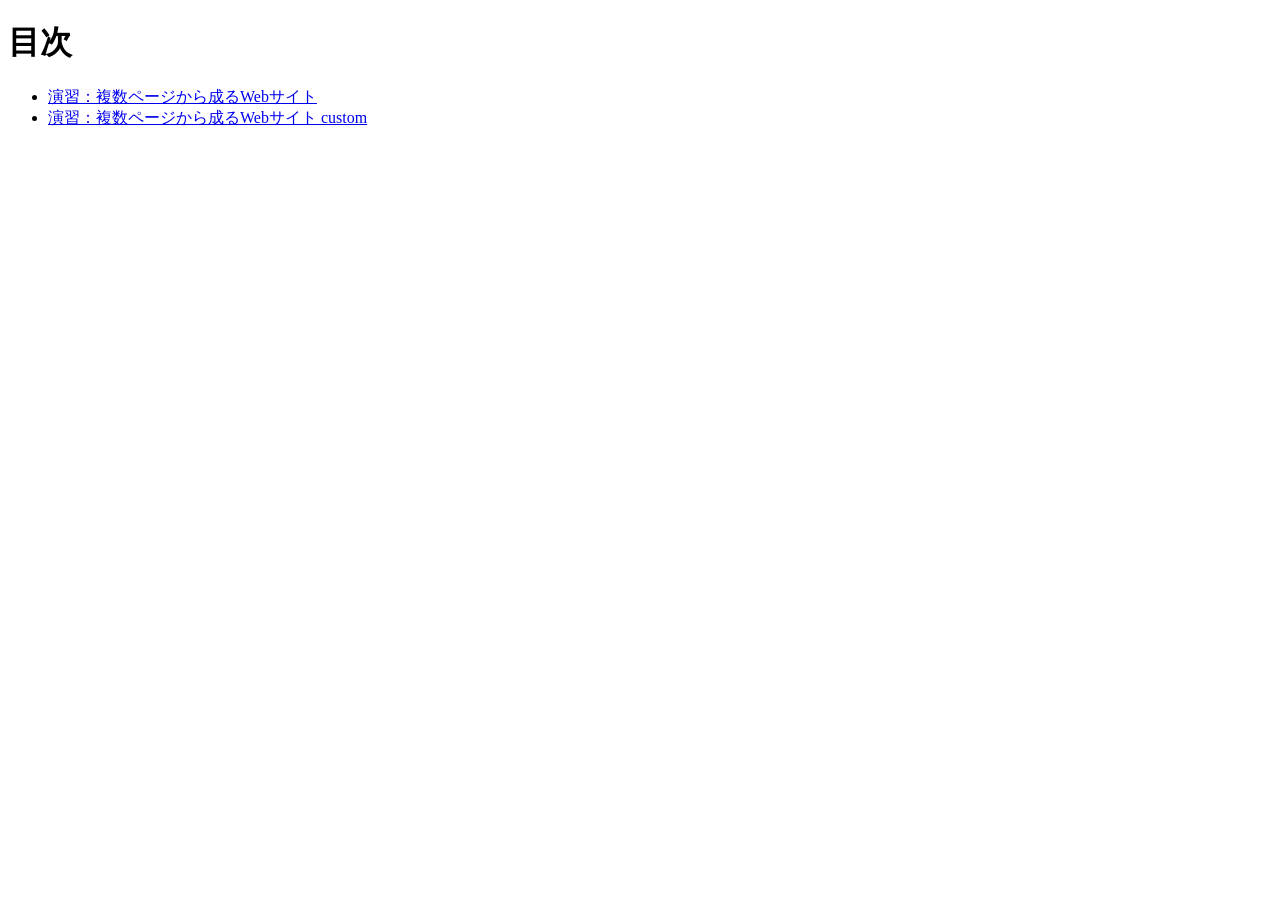
<file: index.html>
<!doctype html>
<html lang="ja">
  <head>
    <meta charset="utf-8">
    <title>20261112-hc</title>
  </head>

  <body>
    <h1>目次</h1>

    <ul>
      <li><a href="id-class/index.html">演習：複数ページから成るWebサイト</a></li>
      <li><a href="id-class-custom/index.html">演習：複数ページから成るWebサイト custom</a></li>
    </ul>
  </body>
</html>
</file>
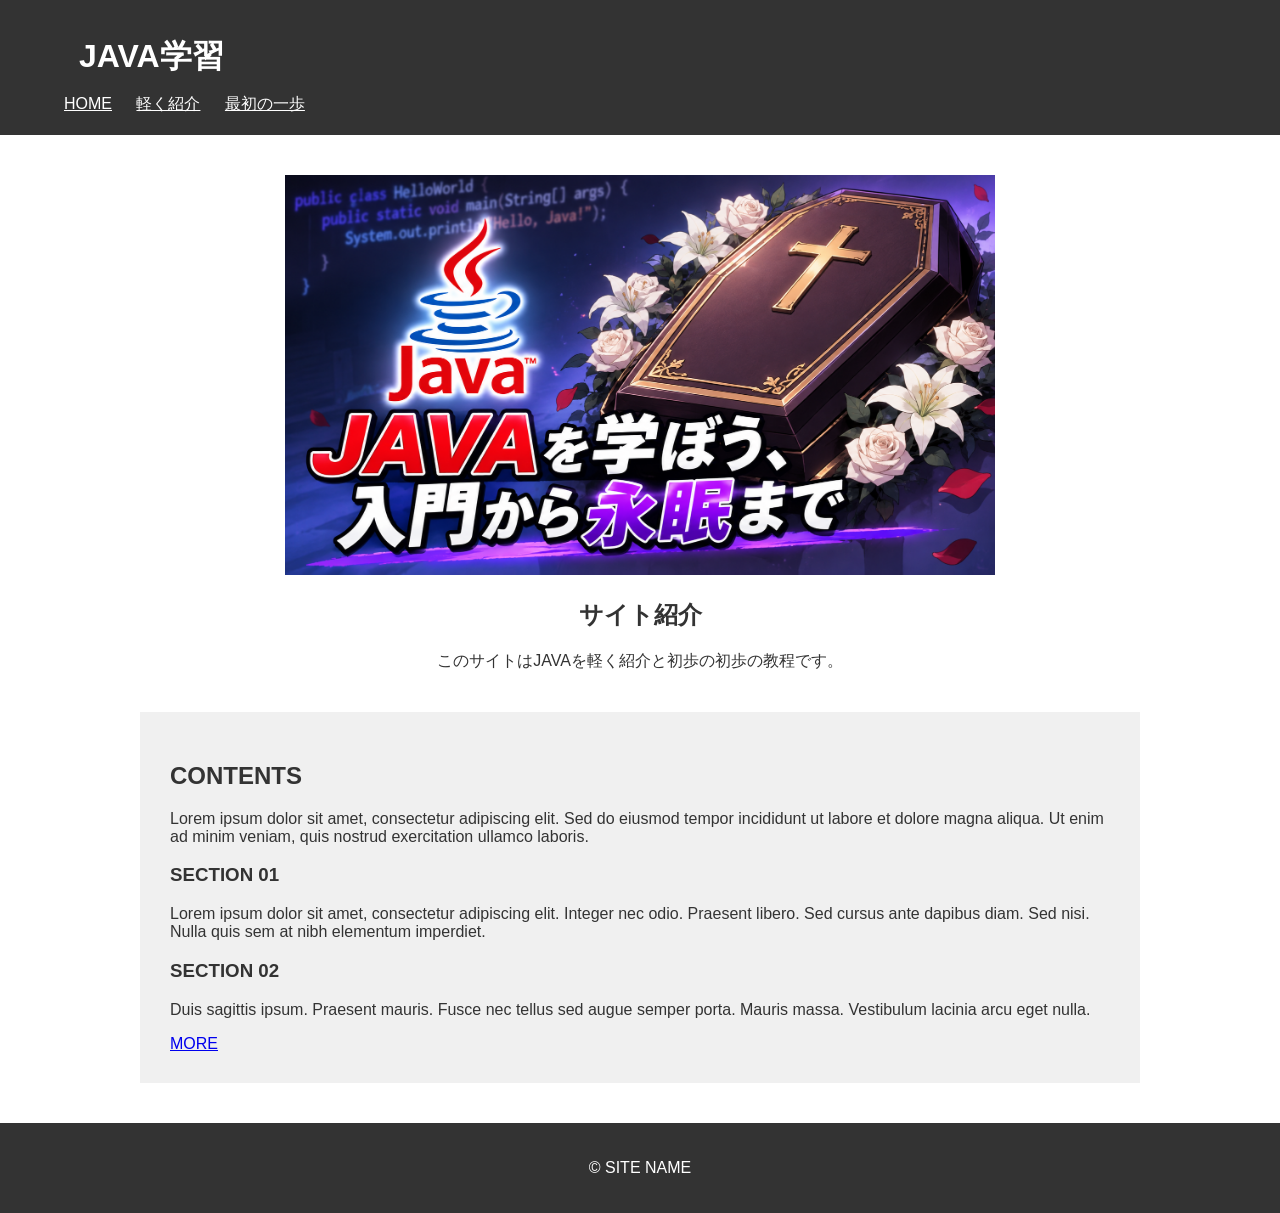
<file: id-class-custom/index.html>
<!DOCTYPE html>
<html lang="ja">
<head>
  <meta charset="UTF-8">
  <title>HOME</title>
  <link rel="stylesheet" href="css/style-common.css">
  <link rel="stylesheet" href="css/style-home.css">
  
</head>
<body id="home">
  <header>
    <h1>JAVA学習</h1>
    <nav>
      <a href="index.html">HOME</a>
      <a href="page01.html">軽く紹介</a>
      <a href="page02.html">最初の一歩</a>
    </nav>
  </header>

  <main>
    <section class="main-visual">
      <img src="img/Java-mainpagepng.png" alt="main-visual">
      <h2>サイト紹介</h2>
      <p>このサイトはJAVAを軽く紹介と初歩の初歩の教程です。</p>
    </section>

    <section class="contents">
      <h2>CONTENTS</h2>
      <p>Lorem ipsum dolor sit amet, consectetur adipiscing elit.
        Sed do eiusmod tempor incididunt ut labore et dolore magna aliqua.
        Ut enim ad minim veniam, quis nostrud exercitation ullamco laboris.</p>

      <h3>SECTION 01</h3>
      <p>Lorem ipsum dolor sit amet, consectetur adipiscing elit.
        Integer nec odio. Praesent libero. Sed cursus ante dapibus diam.
        Sed nisi. Nulla quis sem at nibh elementum imperdiet.</p>

      <h3>SECTION 02</h3>
      <p>Duis sagittis ipsum. Praesent mauris. Fusce nec tellus sed augue
        semper porta. Mauris massa. Vestibulum lacinia arcu eget nulla.</p>

      <a href="page01.html">MORE</a>
    </section>
  </main>

  <footer>
    <p>&copy; SITE NAME</p>
  </footer>
</body>
</html>
</file>
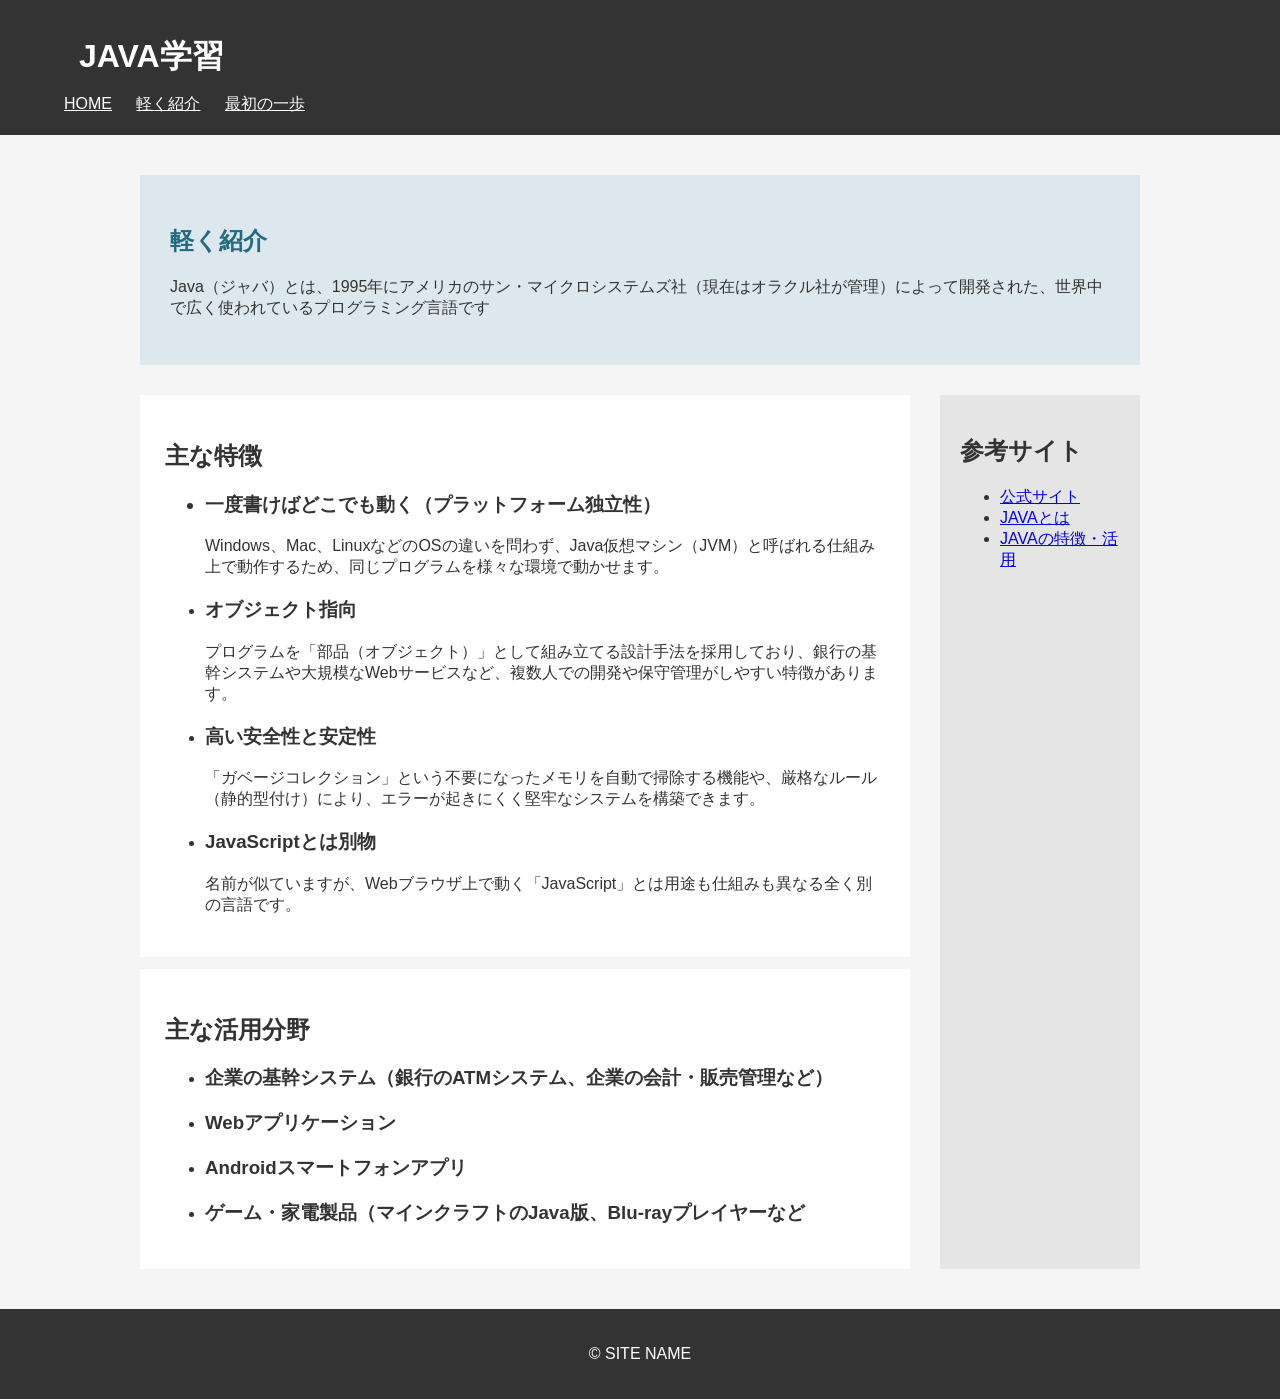
<file: id-class-custom/page01.html>
<!DOCTYPE html>
<html lang="ja">

<head>
  <meta charset="UTF-8">
  <title>軽く紹介</title>
  <link rel="stylesheet" href="css/style-common.css">
  <link rel="stylesheet" href="css/style-page01.css">
</head>

<body id="page01" class="lower">
  <header>
    <h1>JAVA学習</h1>
    <nav>
      <a href="index.html">HOME</a>
      <a href="page01.html">軽く紹介</a>
      <a href="page02.html">最初の一歩</a>
    </nav>
  </header>

  <main>
    <section class="page-heading">
      <h2>軽く紹介</h2>
      <p>Java（ジャバ）とは、1995年にアメリカのサン・マイクロシステムズ社（現在はオラクル社が管理）によって開発された、世界中で広く使われているプログラミング言語です</p>
    </section>

    <div class="layout">
      <article>
        <section>
          <h2>主な特徴</h2>
          <ul>
          <h3><li>一度書けばどこでも動く（プラットフォーム独立性）</li></h3>
          <p>Windows、Mac、LinuxなどのOSの違いを問わず、Java仮想マシン（JVM）と呼ばれる仕組み上で動作するため、同じプログラムを様々な環境で動かせます。</p>

          <li><h3>オブジェクト指向</h3></li>
          <p>プログラムを「部品（オブジェクト）」として組み立てる設計手法を採用しており、銀行の基幹システムや大規模なWebサービスなど、複数人での開発や保守管理がしやすい特徴があります。</p>

          <li><h3>高い安全性と安定性</h3></li>
          <p>「ガベージコレクション」という不要になったメモリを自動で掃除する機能や、厳格なルール（静的型付け）により、エラーが起きにくく堅牢なシステムを構築できます。</p>
           
          <li><h3>JavaScriptとは別物</h3></li>
          <p>名前が似ていますが、Webブラウザ上で動く「JavaScript」とは用途も仕組みも異なる全く別の言語です。</p>
      
        </ul>
        </section>

        <section>
          <h2>主な活用分野</h2>
          <ul>
            <li><h3>企業の基幹システム（銀行のATMシステム、企業の会計・販売管理など）</h3></li>
          

          <li><h3>Webアプリケーション</h3></li>

          <li><h3>Androidスマートフォンアプリ</h3></li>

          <li><h3>ゲーム・家電製品（マインクラフトのJava版、Blu-rayプレイヤーなど</h3></li>
            </ul>
        </section>
      </article>

      <aside>
        <h2>参考サイト</h2>
        <ul>
          <li><a href="https://www.java.com/ja/about/whatis_java.jsp">公式サイト</a></li>
          <li><a href="https://www.scsk.jp/sp/itpnavi/glossary/alphabet/alphabet_j/java.html">JAVAとは</a></li>
          <li><a href="https://genee.jp/contents/merit-and-demerit-of-java-dev-language/">JAVAの特徴・活用</a></li>
        </ul>
      </aside>
    </div><!-- /.layout -->
  </main>

  <footer>
    <p>&copy; SITE NAME</p>
  </footer>
</body>

</html>
</file>
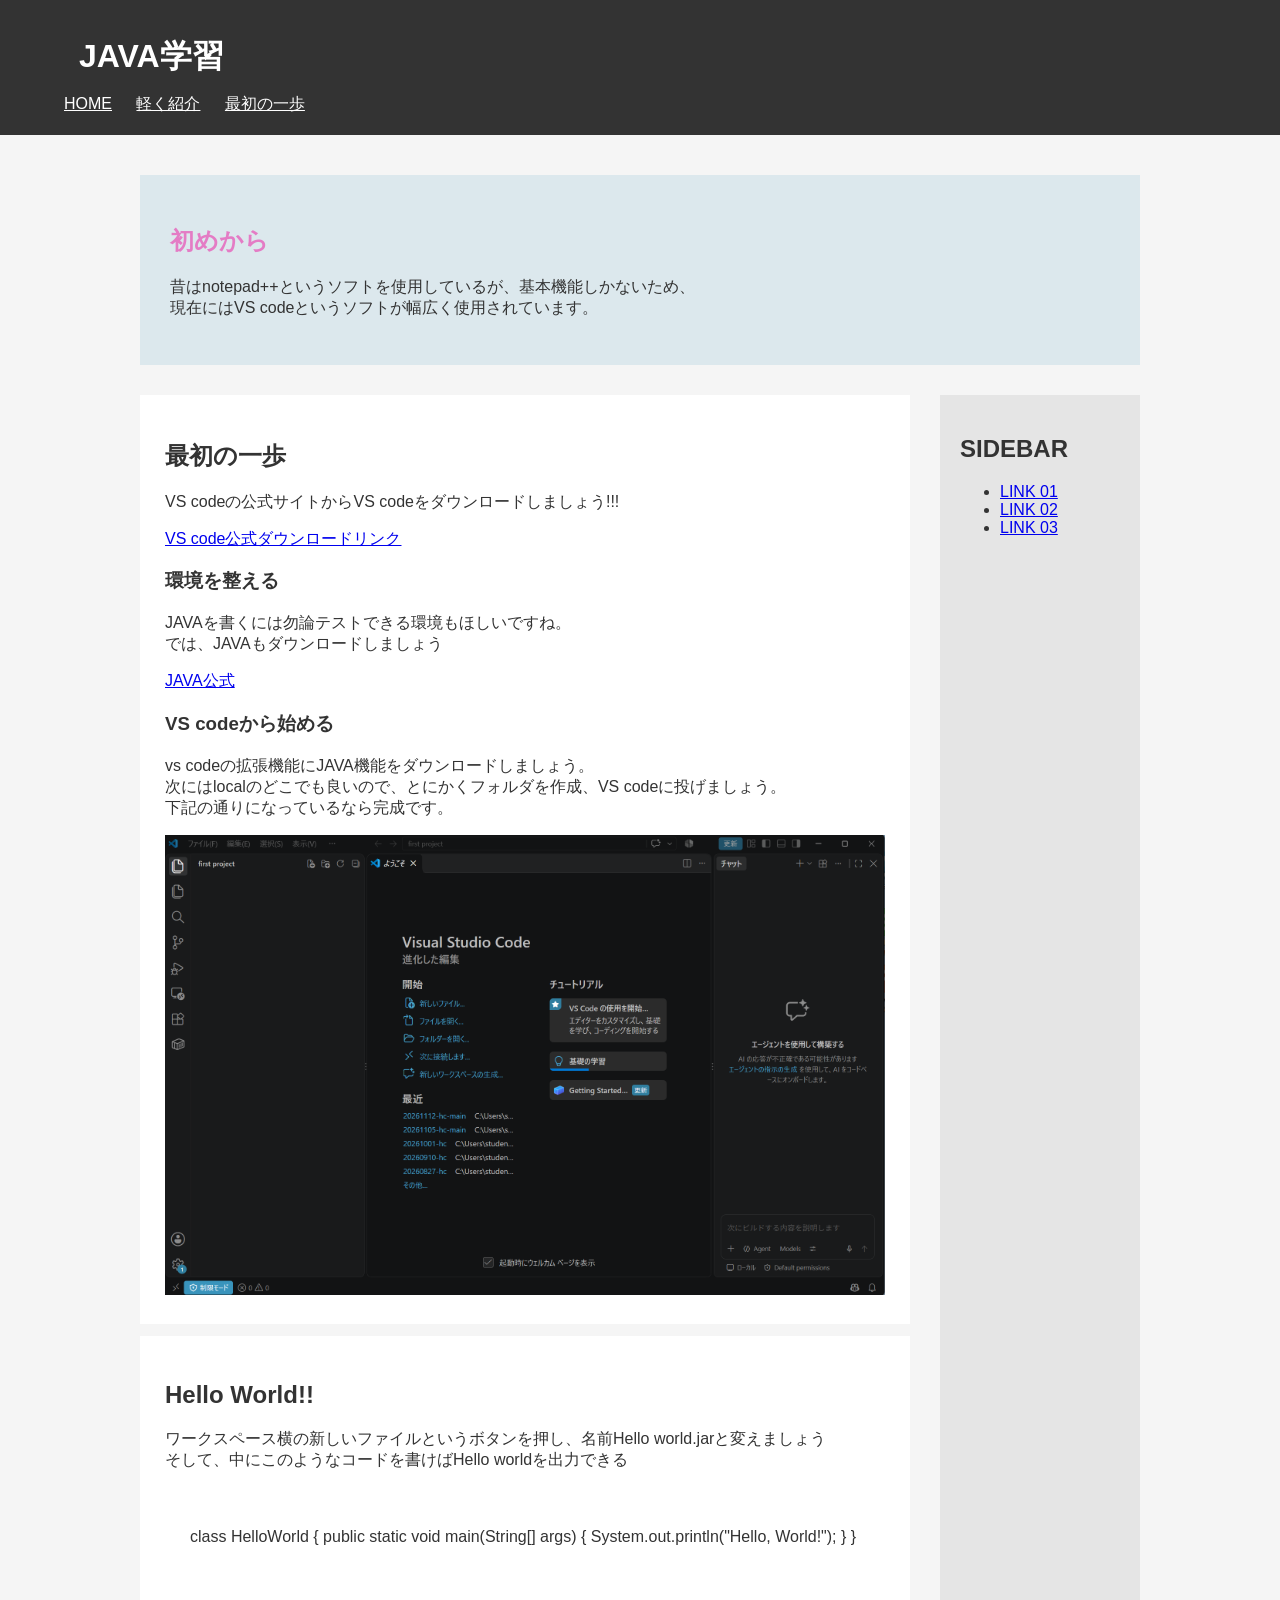
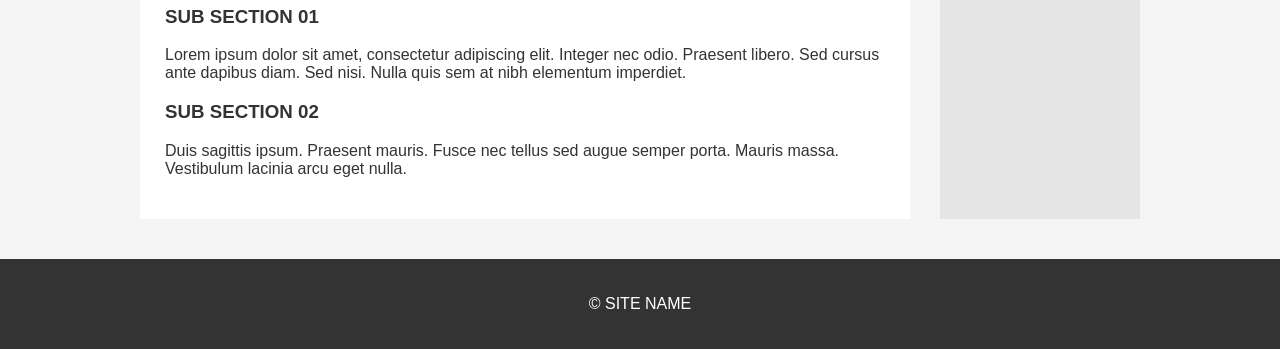
<file: id-class-custom/page02.html>
<!DOCTYPE html>
<html lang="ja">

<head>
  <meta charset="UTF-8">
  <title>最初の一歩</title>
  <link rel="stylesheet" href="css/style-common.css">
  <link rel="stylesheet" href="css/style-page02.css">
</head>

<body id="page02" class="lower">
  <header>
    <h1>JAVA学習</h1>
    <nav>
      <a href="index.html">HOME</a>
      <a href="page01.html">軽く紹介</a>
      <a href="page02.html">最初の一歩</a>
    </nav>
  </header>

  <main>
    <section class="page-heading">
      <h2>初めから</h2>
      <p>昔はnotepad++というソフトを使用しているが、基本機能しかないため、<br>
        現在にはVS codeというソフトが幅広く使用されています。</p>
    </section>

    <div class="layout">
      <article>
        <section>
          <h2>最初の一歩</h2>
          <p>VS codeの公式サイトからVS codeをダウンロードしましょう!!!</p>
          <p><a href="https://code.visualstudio.com/sha/download?build=stable&os=win32-x64-user">VS code公式ダウンロードリンク</a>
          </p>

          <h3>環境を整える</h3>
          <p>JAVAを書くには勿論テストできる環境もほしいですね。<br>
            では、JAVAもダウンロードしましょう</p>
          <p><a href="https://www.java.com/ja/download/">JAVA公式</a></p>


          <h3>VS codeから始める</h3>
          <p>vs codeの拡張機能にJAVA機能をダウンロードしましょう。<br>
            次にはlocalのどこでも良いので、とにかくフォルダを作成、VS codeに投げましょう。<br>
            下記の通りになっているなら完成です。</p>
          <img src="img/vscode_first_step.png" id="vscode_first">
        </section>

        <section>
          <h2>Hello World!!</h2>
          <p>ワークスペース横の新しいファイルというボタンを押し、名前Hello world.jarと変えましょう<br>
            そして、中にこのようなコードを書けばHello worldを出力できる</p>
          <section class="code">
            <p>class HelloWorld {
              public static void main(String[] args) {
              System.out.println("Hello, World!");
              }
              }</p>
          </section>

          <h3>SUB SECTION 01</h3>
          <p>Lorem ipsum dolor sit amet, consectetur adipiscing elit.
            Integer nec odio. Praesent libero. Sed cursus ante dapibus diam.
            Sed nisi. Nulla quis sem at nibh elementum imperdiet.</p>

          <h3>SUB SECTION 02</h3>
          <p>Duis sagittis ipsum. Praesent mauris. Fusce nec tellus sed augue
            semper porta. Mauris massa. Vestibulum lacinia arcu eget nulla.</p>
        </section>
      </article>

      <aside>
        <h2>SIDEBAR</h2>
        <ul>
          <li><a href="#">LINK 01</a></li>
          <li><a href="#">LINK 02</a></li>
          <li><a href="#">LINK 03</a></li>
        </ul>
      </aside>
    </div><!-- /.layout -->
  </main>

  <footer>
    <p>&copy; SITE NAME</p>
  </footer>
</body>

</html>
</file>
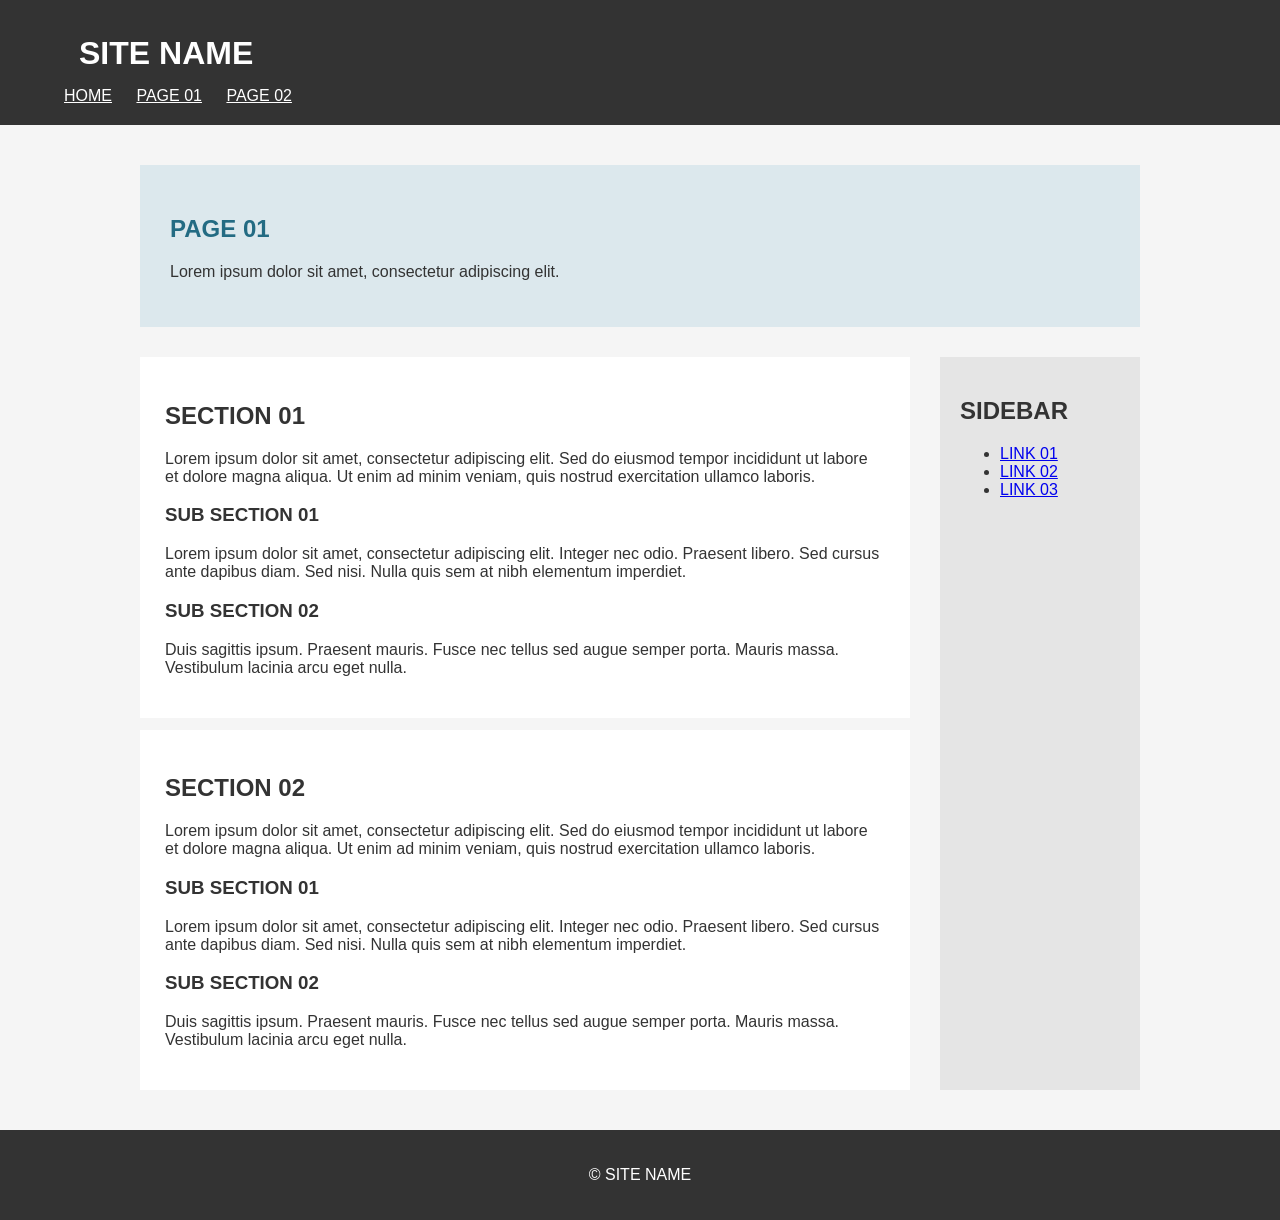
<file: id-class/page01.html>
<!DOCTYPE html>
<html lang="ja">

<head>
  <meta charset="UTF-8">
  <title>PAGE 01</title>
  <link rel="stylesheet" href="css/style.css">
</head>

<body id="page01" class="lower">
  <header>
    <h1>SITE NAME</h1>
    <nav>
      <a href="index.html">HOME</a>
      <a href="page01.html">PAGE 01</a>
      <a href="page02.html">PAGE 02</a>
    </nav>
  </header>

  <main>
    <section class="page-heading">
      <h2>PAGE 01</h2>
      <p>Lorem ipsum dolor sit amet, consectetur adipiscing elit.</p>
    </section>

    <div class="layout">
      <article>
        <section>
          <h2>SECTION 01</h2>
          <p>Lorem ipsum dolor sit amet, consectetur adipiscing elit.
            Sed do eiusmod tempor incididunt ut labore et dolore magna aliqua.
            Ut enim ad minim veniam, quis nostrud exercitation ullamco laboris.</p>

          <h3>SUB SECTION 01</h3>
          <p>Lorem ipsum dolor sit amet, consectetur adipiscing elit.
            Integer nec odio. Praesent libero. Sed cursus ante dapibus diam.
            Sed nisi. Nulla quis sem at nibh elementum imperdiet.</p>

          <h3>SUB SECTION 02</h3>
          <p>Duis sagittis ipsum. Praesent mauris. Fusce nec tellus sed augue
            semper porta. Mauris massa. Vestibulum lacinia arcu eget nulla.</p>
        </section>

        <section>
          <h2>SECTION 02</h2>
          <p>Lorem ipsum dolor sit amet, consectetur adipiscing elit.
            Sed do eiusmod tempor incididunt ut labore et dolore magna aliqua.
            Ut enim ad minim veniam, quis nostrud exercitation ullamco laboris.</p>

          <h3>SUB SECTION 01</h3>
          <p>Lorem ipsum dolor sit amet, consectetur adipiscing elit.
            Integer nec odio. Praesent libero. Sed cursus ante dapibus diam.
            Sed nisi. Nulla quis sem at nibh elementum imperdiet.</p>

          <h3>SUB SECTION 02</h3>
          <p>Duis sagittis ipsum. Praesent mauris. Fusce nec tellus sed augue
            semper porta. Mauris massa. Vestibulum lacinia arcu eget nulla.</p>
        </section>
      </article>

      <aside>
        <h2>SIDEBAR</h2>
        <ul>
          <li><a href="#">LINK 01</a></li>
          <li><a href="#">LINK 02</a></li>
          <li><a href="#">LINK 03</a></li>
        </ul>
      </aside>
    </div><!-- /.layout -->
  </main>

  <footer>
    <p>&copy; SITE NAME</p>
  </footer>
</body>

</html>
</file>
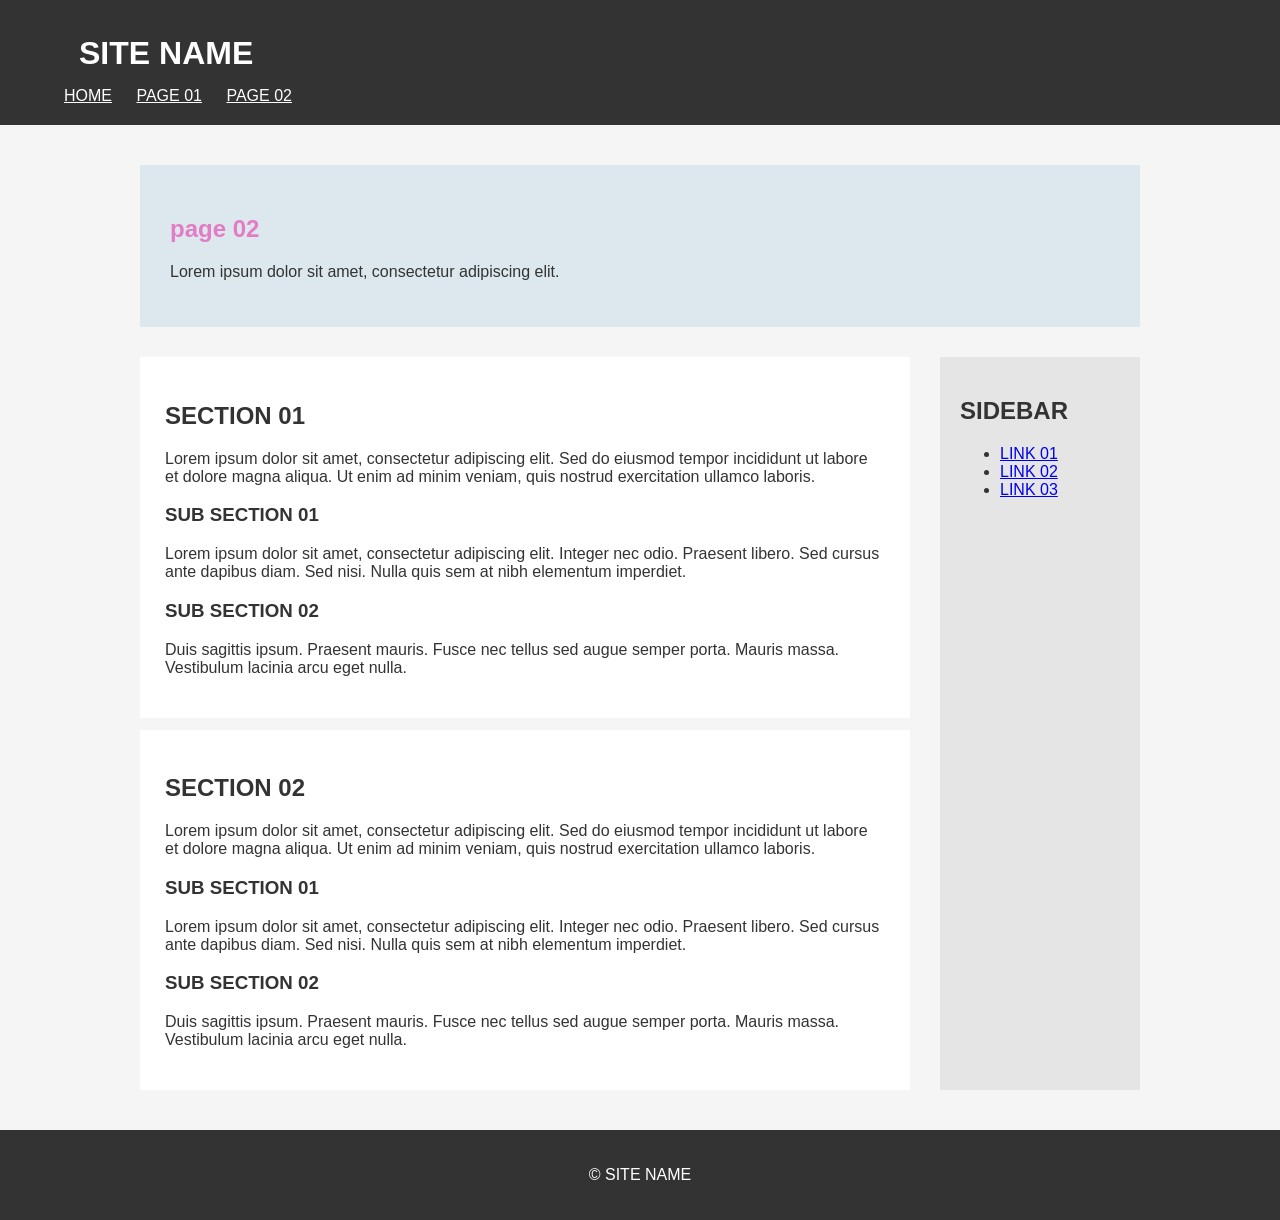
<file: id-class/page02.html>
<!DOCTYPE html>
<html lang="ja">

<head>
  <meta charset="UTF-8">
  <title>page 02</title>
  <link rel="stylesheet" href="css/style.css">
</head>

<body id="page02" class="lower">
  <header>
    <h1>SITE NAME</h1>
    <nav>
      <a href="index.html">HOME</a>
      <a href="page01.html">PAGE 01</a>
      <a href="page02.html">PAGE 02</a>
    </nav>
  </header>

  <main>
    <section class="page-heading">
      <h2>page 02</h2>
      <p>Lorem ipsum dolor sit amet, consectetur adipiscing elit.</p>
    </section>

    <div class="layout">
      <article>
        <section>
          <h2>SECTION 01</h2>
          <p>Lorem ipsum dolor sit amet, consectetur adipiscing elit.
            Sed do eiusmod tempor incididunt ut labore et dolore magna aliqua.
            Ut enim ad minim veniam, quis nostrud exercitation ullamco laboris.</p>

          <h3>SUB SECTION 01</h3>
          <p>Lorem ipsum dolor sit amet, consectetur adipiscing elit.
            Integer nec odio. Praesent libero. Sed cursus ante dapibus diam.
            Sed nisi. Nulla quis sem at nibh elementum imperdiet.</p>

          <h3>SUB SECTION 02</h3>
          <p>Duis sagittis ipsum. Praesent mauris. Fusce nec tellus sed augue
            semper porta. Mauris massa. Vestibulum lacinia arcu eget nulla.</p>
        </section>

        <section>
          <h2>SECTION 02</h2>
          <p>Lorem ipsum dolor sit amet, consectetur adipiscing elit.
            Sed do eiusmod tempor incididunt ut labore et dolore magna aliqua.
            Ut enim ad minim veniam, quis nostrud exercitation ullamco laboris.</p>

          <h3>SUB SECTION 01</h3>
          <p>Lorem ipsum dolor sit amet, consectetur adipiscing elit.
            Integer nec odio. Praesent libero. Sed cursus ante dapibus diam.
            Sed nisi. Nulla quis sem at nibh elementum imperdiet.</p>

          <h3>SUB SECTION 02</h3>
          <p>Duis sagittis ipsum. Praesent mauris. Fusce nec tellus sed augue
            semper porta. Mauris massa. Vestibulum lacinia arcu eget nulla.</p>
        </section>
      </article>

      <aside>
        <h2>SIDEBAR</h2>
        <ul>
          <li><a href="#">LINK 01</a></li>
          <li><a href="#">LINK 02</a></li>
          <li><a href="#">LINK 03</a></li>
        </ul>
      </aside>
    </div><!-- /.layout -->
  </main>

  <footer>
    <p>&copy; SITE NAME</p>
  </footer>
</body>

</html>
</file>
<file: id-class-custom/css/style-common.css>
@charset "UTF-8";

/* Share parts */
/* basic setting */
*{
    box-sizing: border-box;
}

body{
    margin:0;
    font-family: sans-serif;
    color:#333;
}

main{
    width:90%;
    max-width:1000px;
    margin:40px auto;
}

/* header */


header{
    padding:20px 5%;
    background:#333;
    color:#fff;
}

header h1{
    margin:15px;
}

nav a{
    margin-right:20px;
    color:#fff;
}

/* footer */

footer{
    padding:20px;
    background: #333;
    color:#fff;
    text-align:center;
}
/* HOME */

/* main visual */



/* under page share */

.lower {
    background :#f5f5f5;
}

/* page heading  */

.lower .page-heading{
    padding:30px;
    background:#dce8ed;
}

/* 2 column */

.lower .layout{
    display: flex;
    gap:30px;
    margin-top:30px;
}

.lower article{
    flex:1;
}

.lower article section{
    margin-bottom:12px;
    padding:25px;
    background:#fff;
}

.lower article section:last-of-type{
    margin-bottom: 0;
}

.lower aside{
    width:200px;
    padding:20px;
    background: #e5e5e5;
}
</file>
<file: id-class-custom/css/style-home.css>
@charset "UTF-8";


#home .main-visual{
    position:relative;
    text-align: center;
}

#home .main-visual img{
    width: 100;
    height:400px;
    object-fit:cover;
}

#home .main-visual h2{
    margin-top:20px;
}


/* contents */

#home .contents{
    margin-top:40px;
    padding :30px ;
    background: #f0f0f0; 
}
</file>
<file: id-class-custom/css/style-page01.css>
@charset "UTF-8";

#page01 .page-heading h2{
    color: #236b83;
}
</file>
<file: id-class-custom/css/style-page02.css>
@charset "UTF-8";

#page02 .page-heading h2{
    color: #e47cc5;
}

#vscode_first{
    width:100% ;
}

#code{
    background: #333;
}
#code p{
    color: #fff;
}
</file>
<file: id-class/css/style.css>
@charset "UTF-8";

/* Share parts */
/* basic setting */
*{
    box-sizing: border-box;
}

body{
    margin:0;
    font-family: sans-serif;
    color:#333;
}

main{
    width:90%;
    max-width:1000px;
    margin:40px auto;
}

/* header */


header{
    padding:20px 5%;
    background:#333;
    color:#fff;
}

header h1{
    margin:15px;
}

nav a{
    margin-right:20px;
    color:#fff;
}

/* footer */

footer{
    padding:20px;
    background: #333;
    color:#fff;
    text-align:center;
}
/* HOME */

/* main visual */

#home .main-visual{
    position:relative;
    text-align: center;
}

#home .main-visual img{
    width:100%;
    height:400px;
    object-fit:cover;
}

#home .main-visual h2{
    margin-top:20px;
}


/* contents */

#home .contents{
    margin-top:40px;
    padding :30px ;
    background: #f0f0f0; 
}

/* under page share */

.lower {
    background :#f5f5f5;
}

/* page heading  */

.lower .page-heading{
    padding:30px;
    background:#dce8ed;
}

/* 2 column */

.lower .layout{
    display: flex;
    gap:30px;
    margin-top:30px;
}

.lower article{
    flex:1;
}

.lower article section{
    margin-bottom:12px;
    padding:25px;
    background:#fff;
}

.lower article section:last-of-type{
    margin-bottom: 0;
}

.lower aside{
    width:200px;
    padding:20px;
    background: #e5e5e5;
}

/* page 01 */

#page01 .page-heading h2{
    color: #236b83;
}

/* page 02 */
#page02 .page-heading h2{
    color: #e47cc5;
}
</file>
